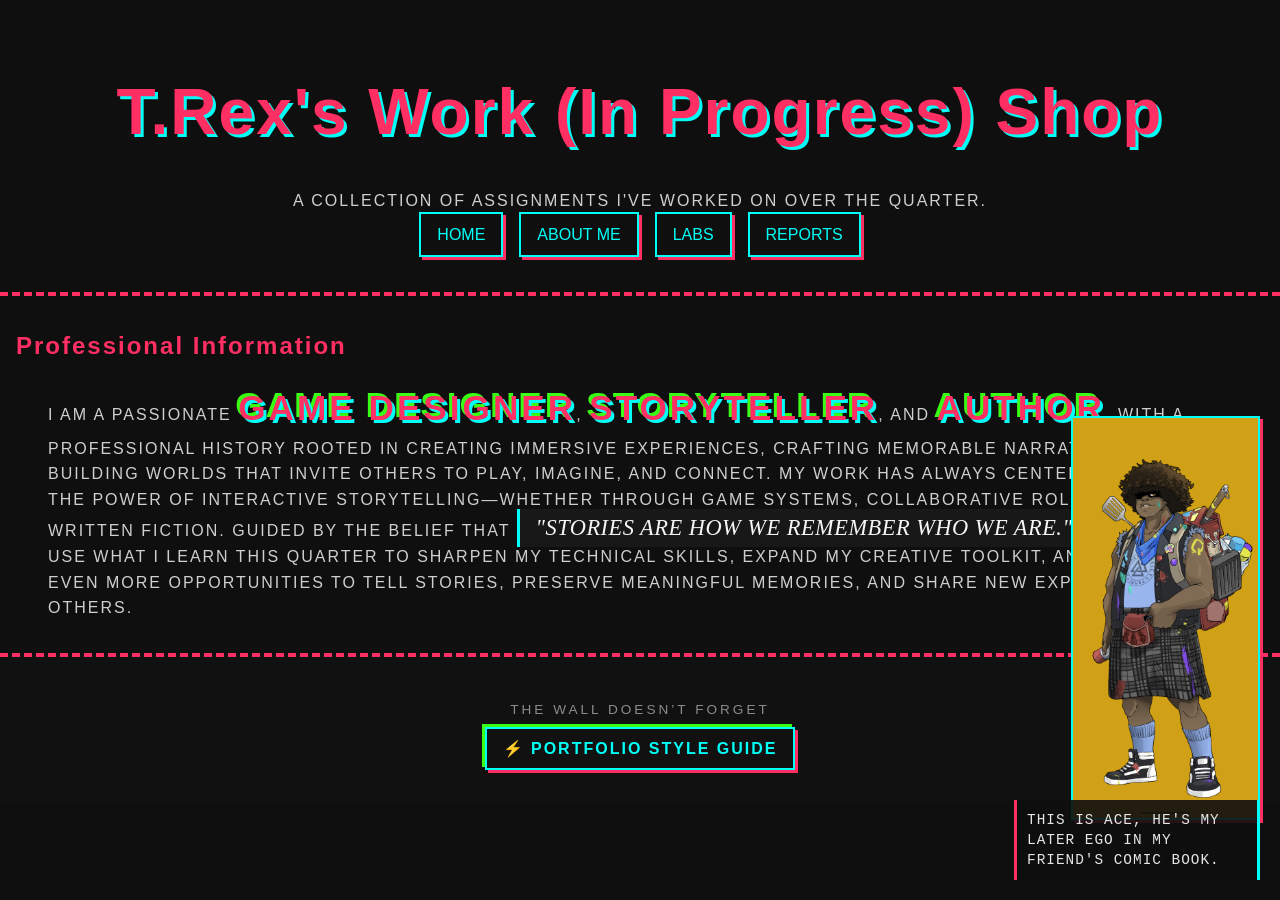
<file: index.html>
<!DOCTYPE html>
<html lang="en">
<head>
    <title>T.Rex Portfolio</title>
    <meta name="author" content="T.Rex">
    <meta charset="utf-8">
    <meta name="viewport" content="width=device-width, initial-scale=1.0">
    <link rel="icon" type="image/svg" sizes="16x16" href="_images/kody.svg">
    <link rel="stylesheet" href="_css/format.css">
    <link rel="stylesheet" href="_css/layout.css">
</head>

<body class="graffiti-wall">

    <header>
        <h1 class="graffiti-title">T.Rex's Work (In Progress) Shop</h1>

        <p class="graffiti-text">
            A collection of assignments I've worked on over the quarter.
        </p>

        <nav role="navigation" aria-label="main menu">
            <ul class="graffiti-list">
                <li><a href="index.html">Home</a></li>
                <li><a href="about-me.html">About ME</a></li>
                <li><a href="labs.html">Labs</a></li>
                <li><a href="reports.html">Reports</a></li>
            </ul>
        </nav>
    </header>

    <main>
        <section>
            <h2 class="graffiti-title">Professional Information</h2>

        <p class="graffiti-text">
    I am a passionate <span class="hobby">Game Designer</span>,
    <span class="hobby">Storyteller</span>, and
    <span class="hobby">Author</span>, with a professional history rooted in
    creating immersive experiences, crafting memorable narratives, and building
    worlds that invite others to play, imagine, and connect. My work has always
    centered around the power of interactive storytelling—whether through game
    systems, collaborative roleplay, or written fiction.

    Guided by the belief that
    <span class="motto">"Stories are how we remember who we are."</span>
    I hope to use what I learn this quarter to sharpen my technical skills,
    expand my creative toolkit, and create even more opportunities to tell stories,
    preserve meaningful memories, and share new experiences with others.
</p>
        </section>

        <img class="ace-img" src="_images/ace.png" alt="Ace">

        <p class="ace-text">
            This is Ace, he's my later ego in my friend's comic book.
    </main>

    <footer>
        <p class="footer-tag">THE WALL DOESN’T FORGET</p>

        <a href="Style Guide.pdf" class="style-guide-link">
            ⚡ Portfolio Style Guide
        </a>
    </footer>

</body>
</html>
</file>
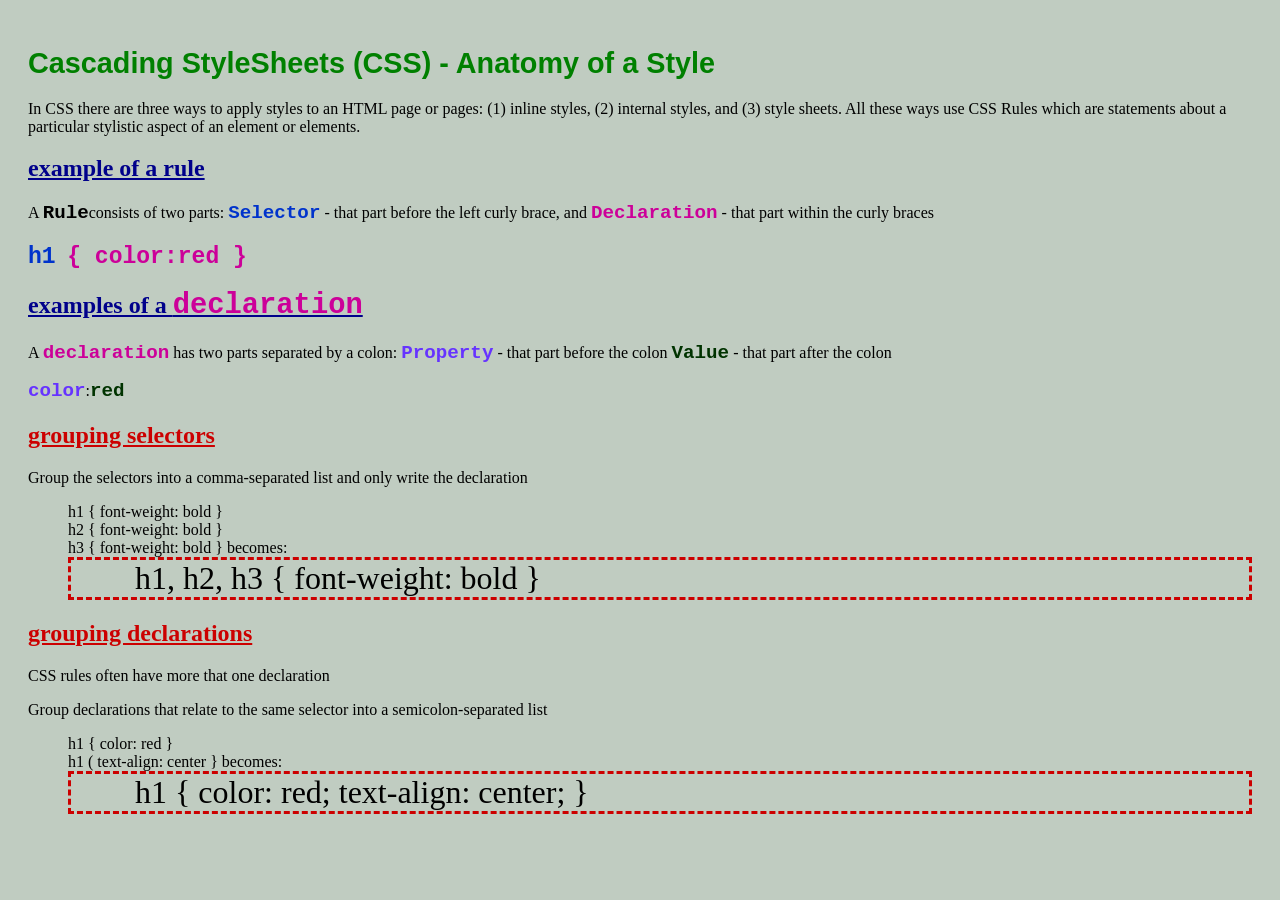
<file: labs-links/css_lab/index.html>
<!DOCTYPE html>
<html lang="en">
  <head>
    <title>CSS Styles</title>
        <!-- TODO: Update author content -->
    <meta name= "author" content="T.Rex"> 
    <meta charset="utf-8">
    <meta name="viewport" content="width=device-width, initial-scale=1.0">
    <link rel="icon" type="image/svg" sizes="16x16" href="_images/kody.svg">

    <style>
      /* Begin Embedded Styles */
p { font-family: Georgia, Times, serif; font-size: 12pt }
h1  { font-family: Arial, Helvetica, sans-serif; font-size: 1.8em; color: green}
 ul { list-style-type: none;}
      /* End Embedded Styles */
    </style>
    
    <!-- Add Stylesheet link in the <head> of the page -->
    <link rel="stylesheet" href="_css/format.css" type="text/css"/>
  </head> 
    <body>
      <h1>Cascading StyleSheets (CSS) - Anatomy of a Style</h1>
      <p>In CSS there are three ways to apply styles to an HTML page or pages: (1)&nbsp;inline styles, (2)&nbsp;internal styles, and (3)&nbsp;style sheets. All these ways use CSS Rules which are statements about a particular stylistic aspect of an element or elements.</p>
      <h2>Example of a Rule</h2>
      
      <p>A <span class="rule">Rule</span>consists of two parts: <span class="selector">Selector</span> - that part before 
      the left curly brace, and <span class="declaration">Declaration</span> - that part within the curly braces</p>
      <p class="rule"><span class="selector">h1</span> <span class="declaration">{ color:red }</span></p>

      <h2>Examples of a <span class="declaration">Declaration</span></h2>

      <p>A <span class="declaration">declaration</span> has two parts separated by a colon: <span class="property">Property</span> - that 
      part before the colon <span class="value">Value</span> - that part after the colon</p>
      <p><span class="property">color</span>:<span class="value">red</span></p> 
<!-- TODO: add the following inline style into the <h2> tab
           style="color: #CC0000;"
          -->
      <h2 style="color: #CC0000;" >Grouping Selectors</h2>
      <p>Group the selectors into a comma-separated list and only write the declaration</p>
      <ul>
        <li>h1 { font-weight: bold }</li>
        <li>h2 { font-weight: bold }</li> 
        <li>h3 { font-weight: bold }  becomes:</li> 
        <li class="highlight">h1, h2, h3 { font-weight: bold } </li>
      </ul>
<!-- TODO: add the following inline style into the <h2> tab
           style="color: #CC0000;"
          -->
      <h2 style="color: #CC0000;">Grouping Declarations</h2>
      <p>CSS rules often have more that one declaration</p>
      <p>Group declarations that relate to the same selector into a semicolon-separated list</p>
      <ul>
        <li>h1 { color: red } </li>
        <li>h1 ( text-align: center }  becomes:</li>
        <li class="highlight">h1 { color: red; text-align: center; }</li>
      </ul>     
  </body>
</html>
</file>
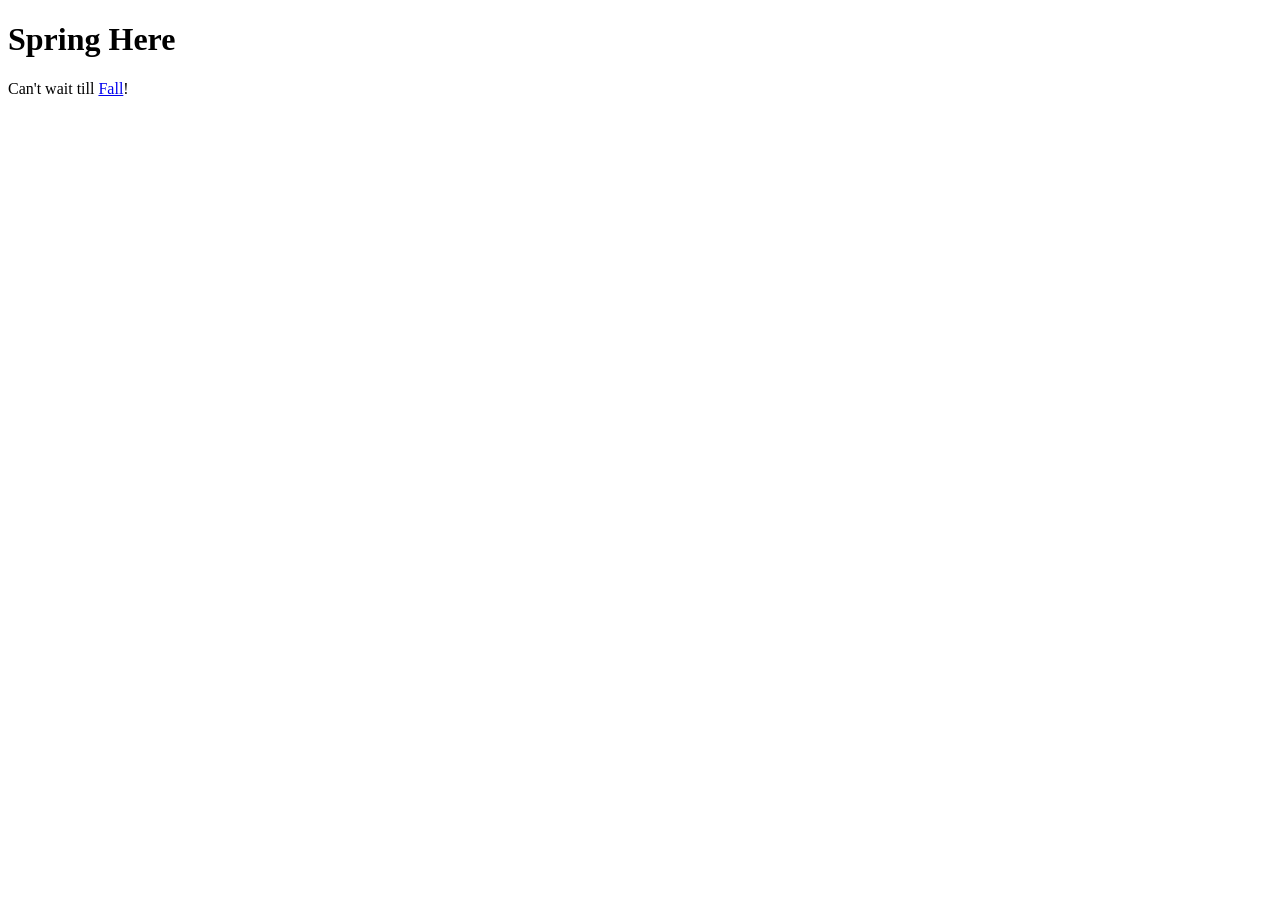
<file: labs-links/html_lab/index.html>
<!DOCTYPE html>
<html lang="en">
  <head>
    <title>Spring</title>
    <meta name= "author" content="T.Rex">
    <meta charset="utf-8">
    <meta name="viewport" content="width=device-width, initial-scale=1.0">
  </head>
  <body>
    <h1>Spring Here</h1>
    <p>Can't wait till <a href="fall.html">Fall</a>!</p>
  </body>
</html>
</file>
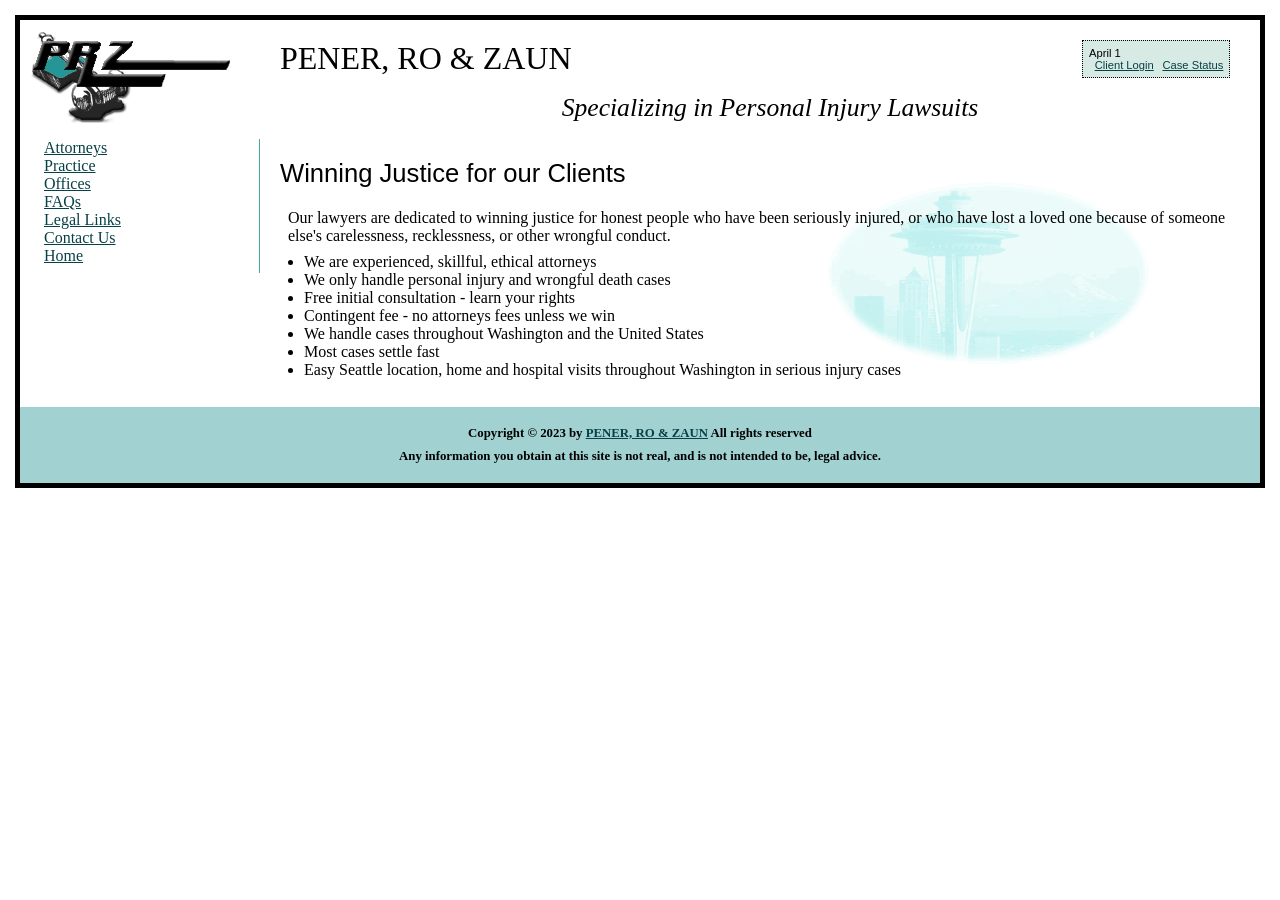
<file: labs-links/layout_lab/index.html>
<!DOCTYPE html>
<html lang=en>
<head>
	<meta charset="utf-8">
	<meta name="author" content="change to your name"> <!-- TODO: Update the content attribute with your name -->
	<meta name="viewport" content="width=device-width, initial-scale=1.0">
	<link rel="icon" type="image/svg" sizes="16x16" href="images/kody.svg">
	<title>PRZ Law Office: Home</title>
	<link rel="stylesheet" href="styles/normalize.css" >
	<link rel="stylesheet" href="styles/format.css" >
	<link rel="stylesheet" href="styles/layout.css" type="text/css" />
</head>
<body>
<!-- Site heading information to identify the company and its purpose : showing on every page in the site -->
<header>
  <h1>PENER, RO &amp; ZAUN</h1>
  <h2>Specializing in Personal Injury Lawsuits</h2>
</header>
<!-- Main site navigation: showing on every page in the site -->
<nav>
    <ul>
      <li><a href="attorneys.html">Attorneys</a></li>
      <li><a href="practice.html">Practice</a></li>
      <li><a href="offices.html">Offices</a></li>
      <li><a href="faqs.html">FAQs</a></li>
      <li><a href="legallinks.html">Legal&nbsp;Links</a></li>
      <li><a href="contactus.html">Contact&nbsp;Us</a></li>
      <li><a href="index.html">Home</a></li>
    </ul>
</nav>
<!-- Client navigation: include in every site page -->
<nav id="client">
	<time datetime="2026-04-01">April 1</time>
	<ul>
		<li><a href="#">Client Login</a></li>
		<li><a href="#">Case Status</a></li>
	</ul>
</nav> 
<!-- Main Content for each particular page -->
<main>
    	<h1>Winning Justice for our Clients</h1>
	<p>Our lawyers are dedicated to winning justice for honest people who have been seriously injured, or who have lost a loved one because of someone else's carelessness, recklessness, or other wrongful conduct.</p>
	<ul>
		<li>We are experienced, skillful, ethical attorneys</li>
		<li>We only handle personal injury and wrongful death cases</li>
		<li>Free initial consultation - learn your rights</li>
		<li>Contingent fee - no attorneys fees unless we win</li>
		<li>We handle cases throughout Washington and the United States</li>
		<li>Most cases settle fast</li>
		<li>Easy Seattle location, home and hospital visits throughout Washington in serious injury cases</li>
	</ul>
</main>
<!-- Overall site details: showing on every page in the site -->
<footer>
  <p>Copyright &copy; 2023 by <a href="mailto:info@prz.law">PENER, RO &amp; ZAUN</a> All rights reserved</p>
  <p>Any information you obtain at this site is not real, and is not intended to be, legal advice.</p>
</footer>
</body>
</html>
</file>
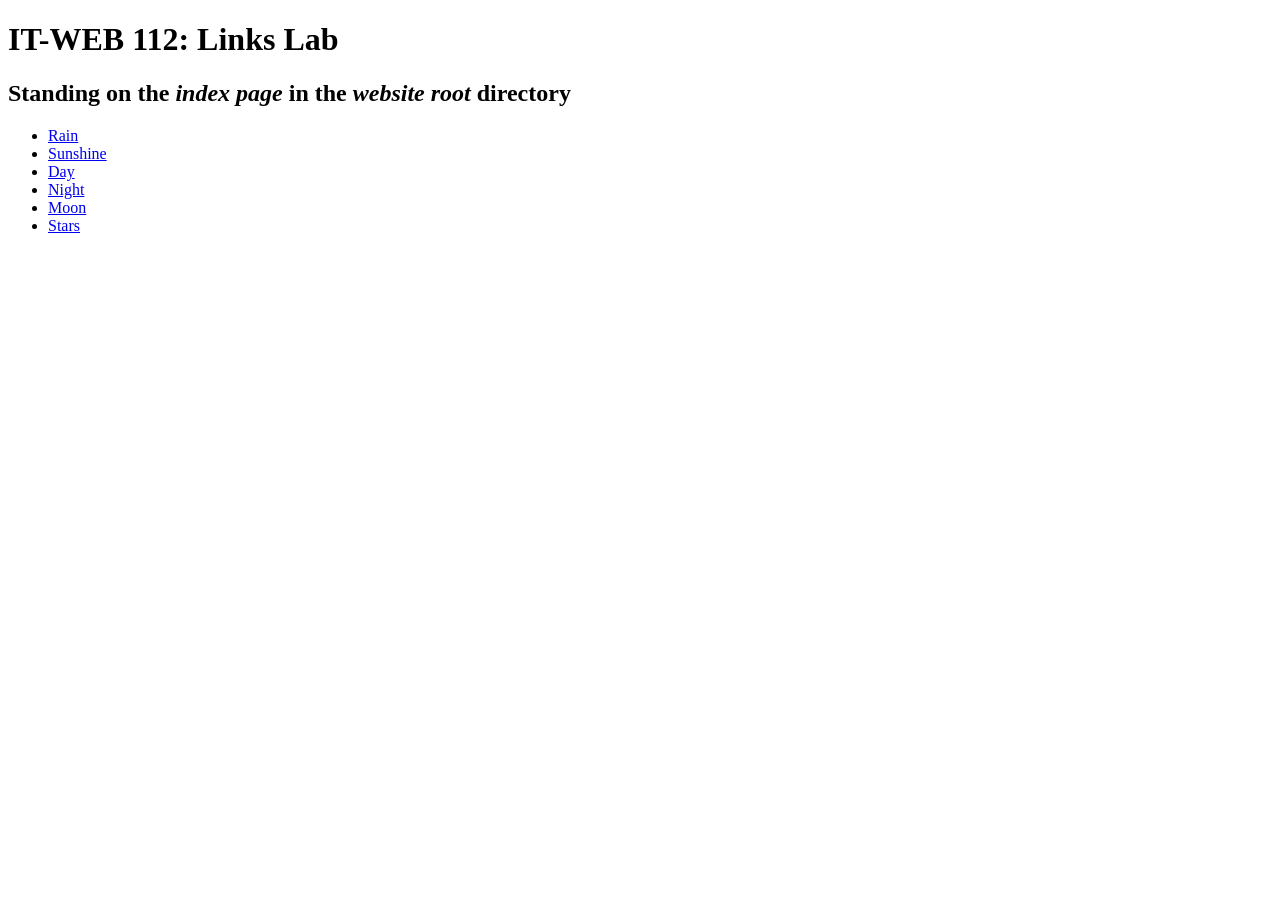
<file: labs-links/link_lab/index.html>
<!DOCTYPE html>
<html lang="en">
  <head>
    <title>Links Lab</title> <!-- NOTE: This is an HTML comment -->
    <!-- a comment starting with ""TODO" means the code here needs to be changed -->
    <meta name="author" content="T.Rex"> <!-- TODO: Update the content attribute with your name -->
    <meta charset="utf-8">
    <meta name="viewport" content="width=device-width, initial-scale=1.0">
  </head>
  <body>
   <h1>IT-WEB 112: Links Lab</h1>     <!-- TODO: Update both headings (<h1> and <h2>) to fit each page  -->
   <h2>Standing on the <em>index page</em> in the <em>website root</em> directory</h2>
   <ul>
    <li><a href="rain.html">Rain</a></li>     <!-- TODO: replace the # with the proper link for rain.html
    NOTE:  <a href="#"> means "stay on this page" -->
    <li><a href="sunshine.html">Sunshine</a></li> <!-- TODO: replace the # with the proper relative link -->
    <li><a href="red/day.html">Day</a></li>      <!-- TODO: replace the # with the proper relative link -->
    <li><a href="red/night.html">Night</a></li>    <!-- TODO: replace the # with the proper relative link -->
    <li><a href="blue/moon.html">Moon</a></li>     <!-- TODO: replace the # with the proper relative link -->
    <li><a href="blue/stars.html">Stars</a></li>    <!-- TODO: replace the # with the proper relative link -->
   </ul>
  </body>
</html>
</file>
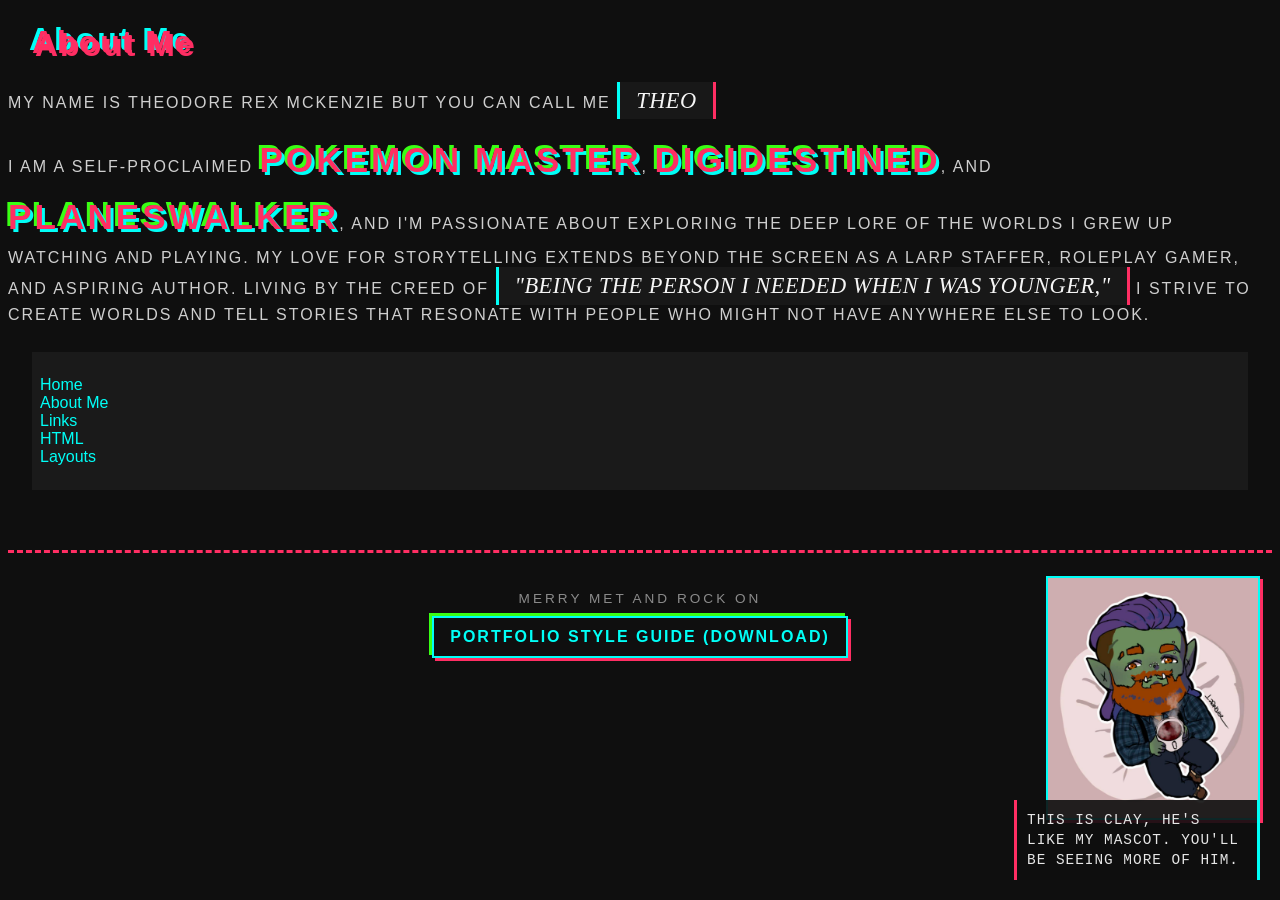
<file: about-me.html>
<!DOCTYPE html>
<html lang="en">
  <head>
    <title>Portfolio Stuff</title>
    <meta name="author" content="T.Rex">
    <meta charset="utf-8">
    <meta name="viewport" content="width=device-width, initial-scale=1.0">
    <link rel="icon" type="image/svg" sizes="16x16" href="_images/kody.svg">
    <link rel="stylesheet" href="_css/format.css">

    <style>
  p {
    color: #ff2e63;
    text-transform: uppercase;
    letter-spacing: 2px;
  }

  .hobby {
  font-size: 2.2rem;
  font-weight: 900;
  text-transform: uppercase;
  color: #ff2e63;
  letter-spacing: 3px;
  display: inline-block;
  text-shadow:
    3px 3px 0 #00fff7,
    -3px -3px 0 #39ff14;
}
.motto {
  font-family: "Georgia", serif;
  font-size: 1.4rem;
  font-style: italic;
  color: #f5f5f5;
  text-align: center;

  max-width: 600px;
  margin: 1.5rem auto;
  padding: 0.4rem 1rem;

  background-color: rgba(255, 255, 255, 0.04);

  border-left: 3px solid #00fff7;
  border-right: 3px solid #ff2e63;

  letter-spacing: 0.5px;
  line-height: 1.4;
}

</style>
  </head>

 </head>
  <body class="graffiti-wall">

<h1 class="graffiti-title graffiti-section"
  style="text-shadow: 3px 3px 0 #ff2e63, -3px -3px 0 #00fff7;">
  About Me
    </h1>

<p class="graffiti-text">My name is Theodore Rex McKenzie but you can call me <span class="motto">Theo</span></p>

<p class="graffiti-text"
   style="line-height: 1.6;">I am a self-proclaimed <span class="hobby">Pokemon Master</span>, <span class="hobby">Digidestined</span>, and <span class="hobby">Planeswalker</span>, and I'm passionate about exploring the deep lore of the worlds I grew up watching and playing. My love for storytelling extends beyond the screen as a LARP staffer, roleplay gamer, and aspiring author. Living by the creed of <span class="motto">"Being the person I needed when I was younger,"</span> I strive to create worlds and tell stories that resonate with people who might not have anywhere else to look. 
    </p>

    <nav class="graffiti-nav graffiti-section" role="navigation" aria-label="main menu">
        <ul class="graffiti-list">
            <li><a class="graffiti-link" href="index.html">Home</a></li>
            <li><a class="graffiti-link" href="about-me.html">About Me</a></li>
            <li><a class="graffiti-link" href="labs/link_lab/index">Links</a></li>
            <li><a class="graffiti-link" href="labs/html_lab/index">HTML</a></li>
            <li><a class="graffiti-link" href="labs/layout_lab/index">Layouts</a></li>
        </ul>
    </nav>
<img class="clay-mascot-img" src="_images/clay.png" alt="Clay mascot">

<p class="clay-mascot-text">
  This is Clay, he's like my mascot. You'll be seeing more of him.
</p>
  </body>
  <footer class="graffiti-footer">
  <p class="footer-tag">MERRY MET AND ROCK ON</p>

  <a class="style-guide-link" href="Portfolio_Style_Guide.docx" download>
    Portfolio Style Guide (Download)
  </a>
</footer>
  </html>
</file>
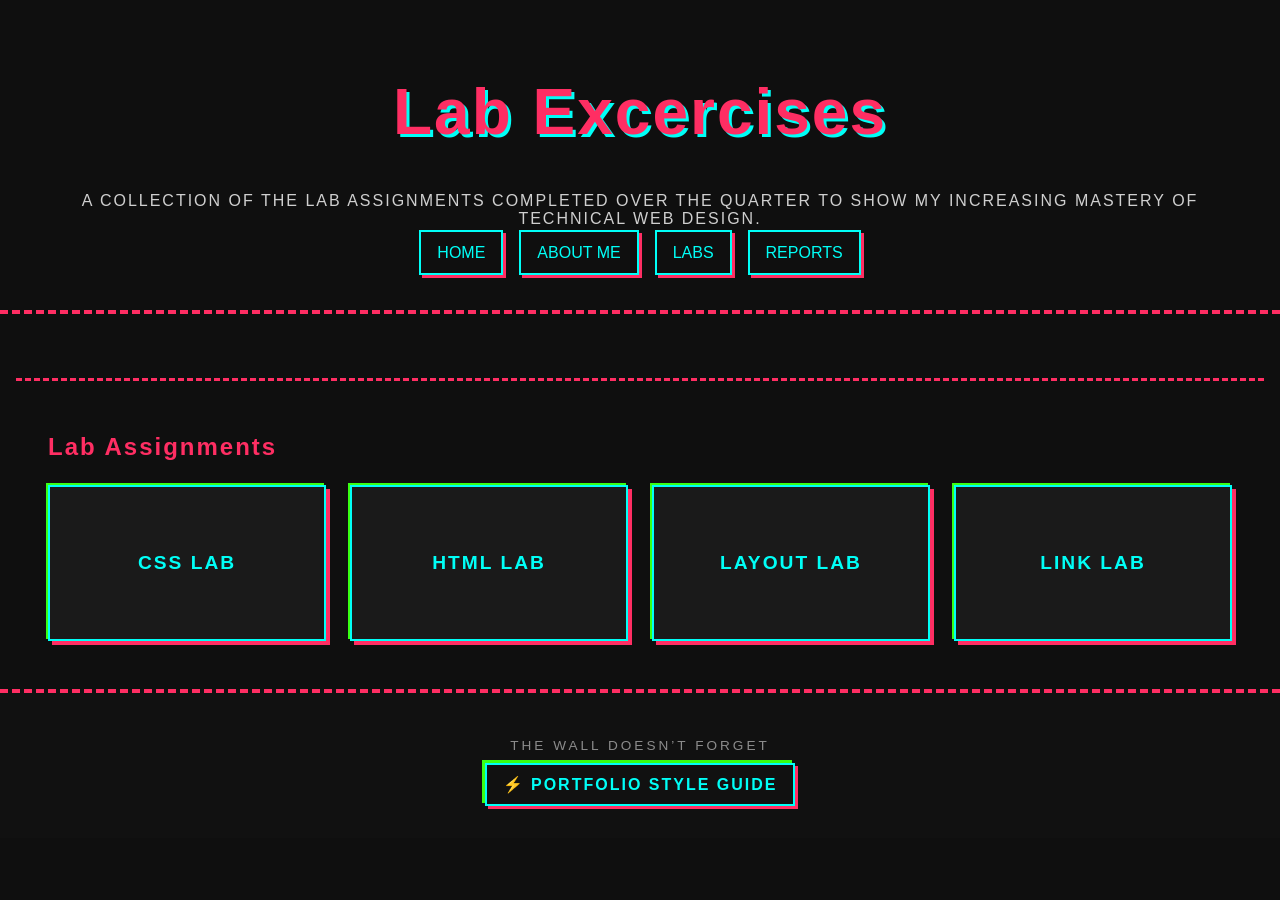
<file: labs.html>
<!DOCTYPE html>
<html lang="en">
  <head>
    <title>Portfolio Stuff</title>
    <meta name="author" content="T.Rex">
    <meta charset="utf-8">
    <meta name="viewport" content="width=device-width, initial-scale=1.0">
    <link rel="icon" type="image/svg" sizes="16x16" href="_images/kody.svg">
    <link rel="stylesheet" href="_css/format.css">
 <link rel="stylesheet" href="_css/layout.css">
  </head>

 </head>

<body class="graffiti-wall">

    <header>
        <h1 class="graffiti-title">Lab Excercises</h1>

        <p class="graffiti-text">
           A collection of the lab assignments completed over the quarter to show my increasing mastery of technical web design.  
        </p>

        <nav role="navigation" aria-label="main menu">
            <ul class="graffiti-list">
                <li><a href="index.html">Home</a></li>
                <li><a href="about-me.html">About ME</a></li>
                <li><a href="labs.html">Labs</a></li>
                <li><a href="reports.html">Reports</a></li>
            </ul>
        </nav>
    </header>

    <main>
    <section class="lab-wall">
    <h2 class="graffiti-title">Lab Assignments</h2>

    <div class="lab-grid">
        <a href="labs-links/css_lab/index.html" class="CSS">CSS Lab</a>
        <a href="labs-links/html_lab/index.html" class="HTML">HTML Lab</a>
        <a href="labs-links/layout_lab/index.html" class="Layout">Layout Lab</a>
        <a href="labs-links/link_lab/index.html" class="Link">Link Lab</a>
    </div>
</section>
    </main>

    <footer>
        <p class="footer-tag">THE WALL DOESN’T FORGET</p>

        <a href="Style Guide.pdf" class="style-guide-link">
            ⚡ Portfolio Style Guide
        </a>
    </footer>

</body>
</html>
</file>
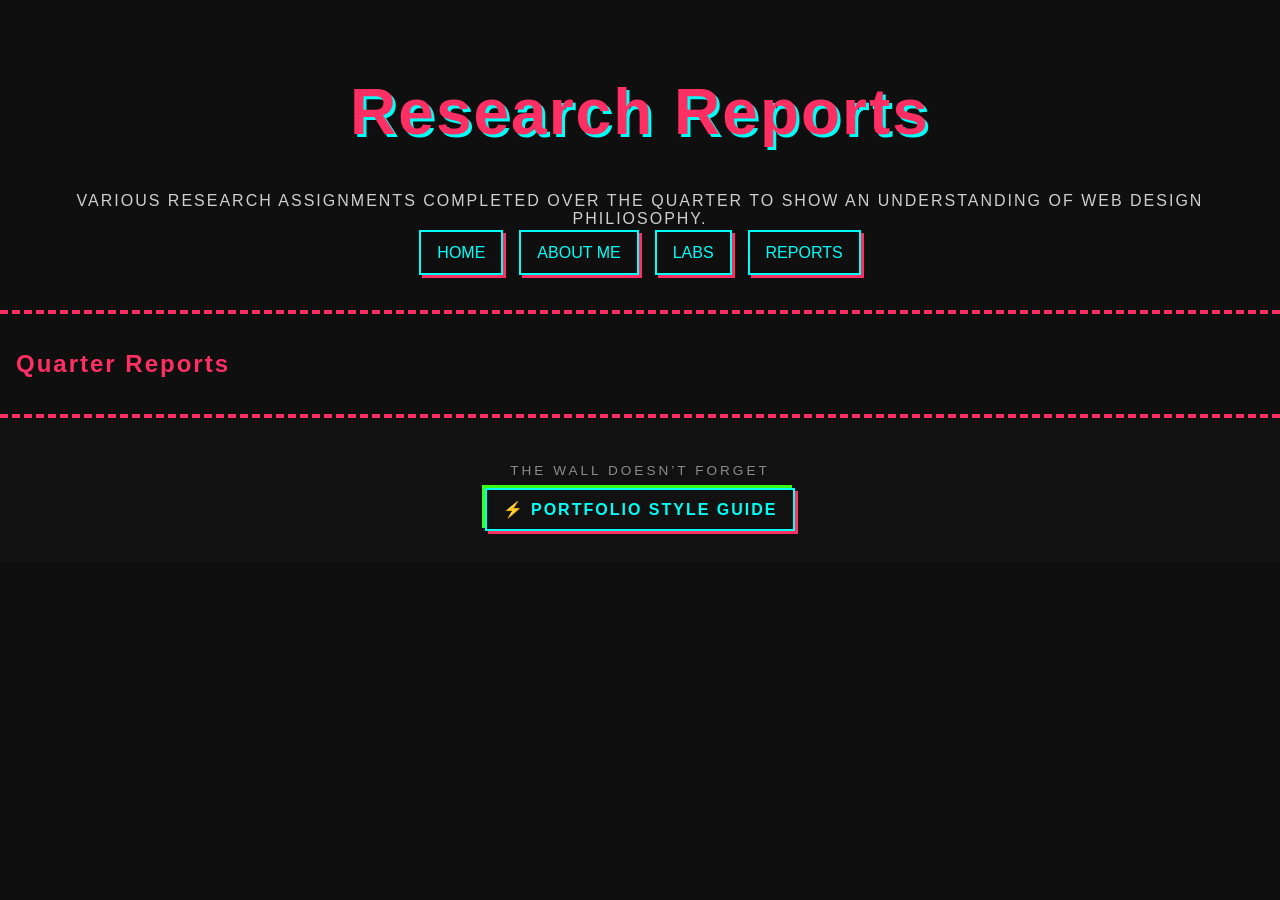
<file: reports.html>
<!DOCTYPE html>
<html lang="en">
  <head>
    <title>Portfolio Stuff</title>
    <meta name="author" content="T.Rex">
    <meta charset="utf-8">
    <meta name="viewport" content="width=device-width, initial-scale=1.0">
    <link rel="icon" type="image/svg" sizes="16x16" href="_images/kody.svg">
    <link rel="stylesheet" href="_css/format.css">
 <link rel="stylesheet" href="_css/layout.css">
  </head>

 </head>

<body class="graffiti-wall">

    <header>
        <h1 class="graffiti-title">Research Reports</h1>

        <p class="graffiti-text">
           Various research assignments completed over the quarter to show an understanding of web design philiosophy.  
        </p>

        <nav role="navigation" aria-label="main menu">
            <ul class="graffiti-list">
                <li><a href="index.html">Home</a></li>
                <li><a href="about-me.html">About ME</a></li>
                <li><a href="labs.html">Labs</a></li>
                <li><a href="reports.html">Reports</a></li>
            </ul>
        </nav>
    </header>

    <main>
        <section>
            <h2 class="graffiti-title">Quarter Reports</h2>

            <p class="graffiti-text">
              
            </p>
        </section>

    </main>

    <footer>
        <p class="footer-tag">THE WALL DOESN’T FORGET</p>

        <a href="Style Guide.pdf" class="style-guide-link">
            ⚡ Portfolio Style Guide
        </a>
    </footer>

</body>
</html>
</file>
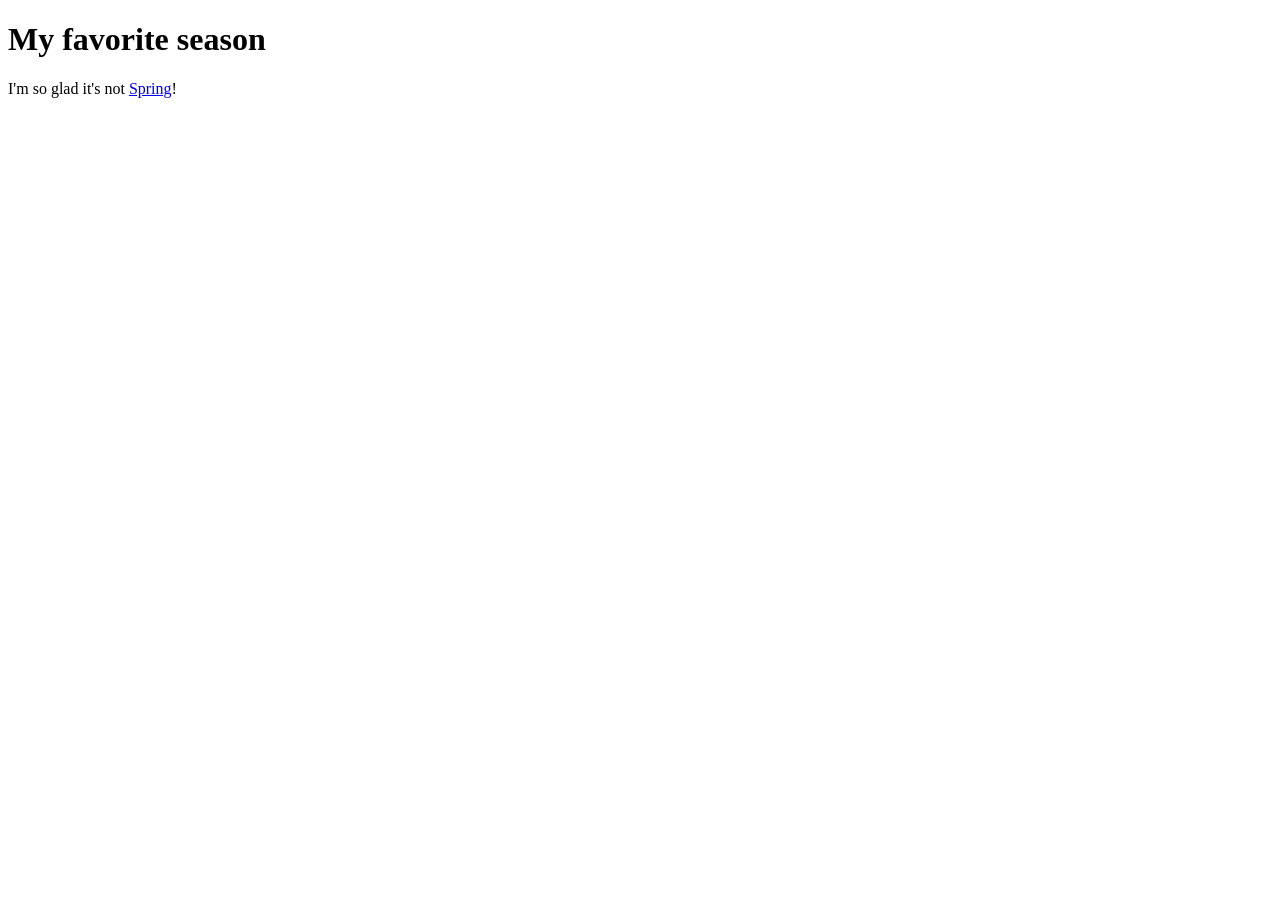
<file: labs-links/html_lab/fall.html>
<!DOCTYPE html>
<html lang="en">
  <head>
    <title>Fall</title>
    <meta name= "author" content="T.Rex">
    <meta charset="utf-8">
    <meta name="viewport" content="width=device-width, initial-scale=1.0">
  </head>
  <body>
    <h1>My favorite season</h1>
    <p>I'm so glad it's not <a href="index.html">Spring</a>!</p>
  </body>
</html>
</file>
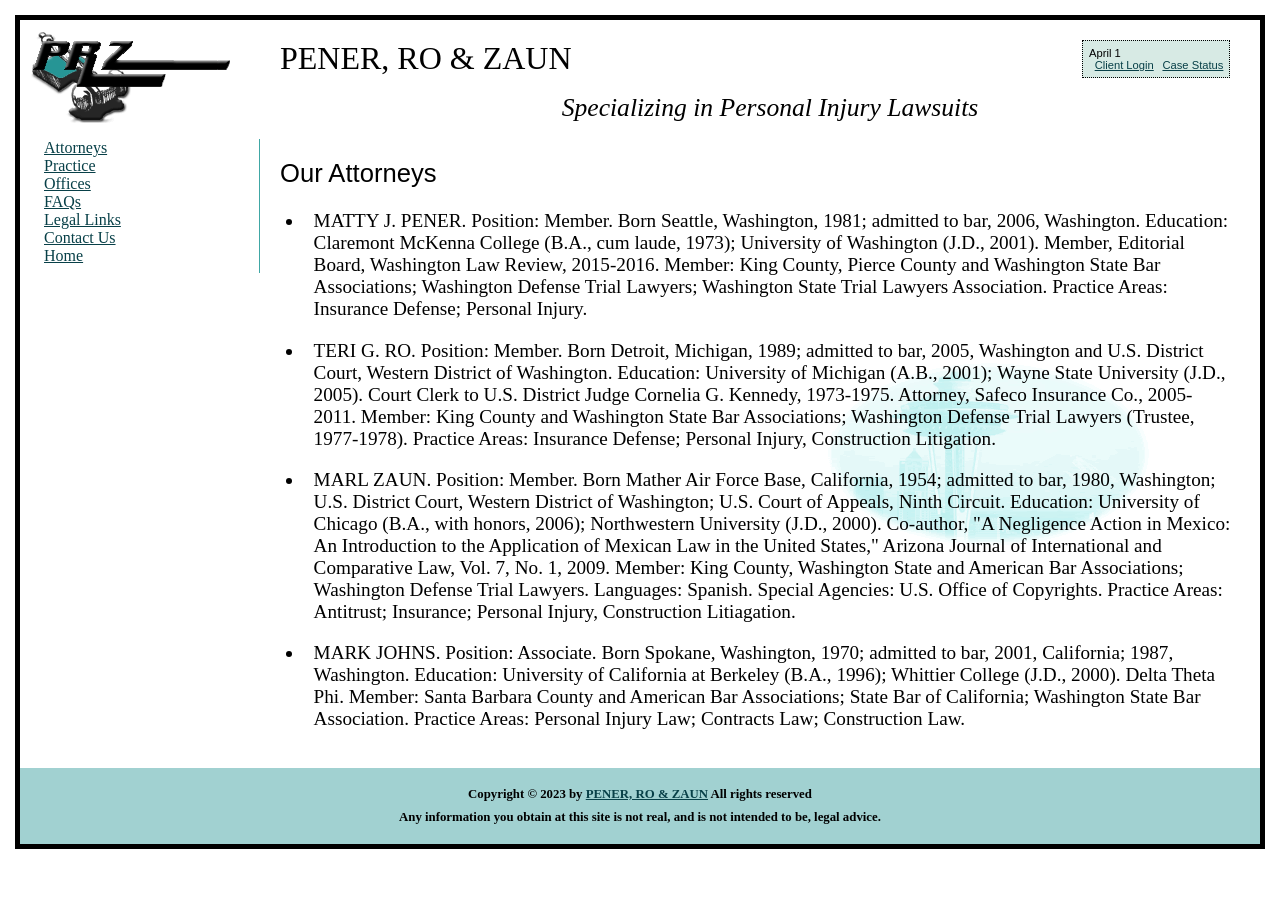
<file: labs-links/layout_lab/attorneys.html>
<!DOCTYPE html>
<html lang=en>
<head>
	<meta charset="utf-8">
	<meta name="author" content="change to your name"> <!-- TODO: Update the content attribute with your name -->
	<meta name="viewport" content="width=device-width, initial-scale=1.0">
	<link rel="icon" type="image -am/svg" sizes="16x16" href="images/kody.svg">
	<title>PRZ Law Office: Attorneys</title>
	<link rel="stylesheet" href="styles/normalize.css" >
	<link rel="stylesheet" href="styles/format.css" >
	<link rel="stylesheet" href="styles/layout.css" type="text/css" />
</head>
<body>
<!-- Site heading information to identify the company and its purpose : showing on every page in the site -->
<header>
  <h1>PENER, RO &amp; ZAUN</h1>
  <h2>Specializing in Personal Injury Lawsuits</h2>
</header>
<!-- Main site navigation: showing on every page in the site -->
<nav>
    <ul>
      <li><a href="attorneys.html">Attorneys</a></li>
      <li><a href="practice.html">Practice</a></li>
      <li><a href="offices.html">Offices</a></li>
      <li><a href="faqs.html">FAQs</a></li>
      <li><a href="legallinks.html">Legal&nbsp;Links</a></li>
      <li><a href="contactus.html">Contact&nbsp;Us</a></li>
      <li><a href="index.html">Home</a></li>
    </ul>
</nav>
<!-- Client navigation: include in every site page -->
<nav id="client">
	<time datetime="2026-04-01">April 1</time>
	<ul>
		<li><a href="#">Client Login</a></li>
		<li><a href="#">Case Status</a></li>
	</ul>
</nav> 

<!-- Main Content for each particular page -->
<main>
    	<h1>Our Attorneys</h1>
	<!-- List updated May 2018 -->
	<ul class="bigger">
		<li>MATTY J. PENER. Position: Member. Born Seattle, Washington, 1981; admitted 
		  to bar, 2006, Washington. Education: Claremont McKenna College (B.A., cum laude, 
		  1973); University of Washington (J.D., 2001). Member, Editorial Board, Washington 
		  Law Review, 2015-2016. Member: King County, Pierce County and Washington State 
		  Bar Associations; Washington Defense Trial Lawyers; Washington State Trial Lawyers 
		  Association. Practice Areas: Insurance Defense; Personal Injury.
		</li>
		<li>TERI G. RO. Position: Member. Born Detroit, Michigan, 1989; 
		  admitted to bar, 2005, Washington and U.S. District Court, Western District 
		  of Washington. Education: University of Michigan (A.B., 2001); Wayne State University 
		  (J.D., 2005). Court Clerk to U.S. District Judge Cornelia G. Kennedy, 1973-1975. 
		  Attorney, Safeco Insurance Co., 2005-2011. Member: King County and Washington 
		  State Bar Associations; Washington Defense Trial Lawyers (Trustee, 1977-1978). 
		  Practice Areas: Insurance Defense; Personal Injury, Construction Litigation. 
		</li>
		<li>MARL ZAUN. Position: Member. Born Mather Air Force Base, California, 
		  1954; admitted to bar, 1980, Washington; U.S. District Court, Western District 
		  of Washington; U.S. Court of Appeals, Ninth Circuit. Education: University of 
		  Chicago (B.A., with honors, 2006); Northwestern University (J.D., 2000). Co-author, 
		  "A Negligence Action in Mexico: An Introduction to the Application of Mexican 
		  Law in the United States," Arizona Journal of International and Comparative 
		  Law, Vol. 7, No. 1, 2009. Member: King County, Washington State and American 
		  Bar Associations; Washington Defense Trial Lawyers. Languages: Spanish. Special 
		  Agencies: U.S. Office of Copyrights. Practice Areas: Antitrust; Insurance; Personal 
		  Injury, Construction Litiagation.
		</li>
		<li>MARK JOHNS. Position: Associate. Born Spokane, Washington, 1970; admitted 
		  to bar, 2001, California; 1987, Washington. Education: University of California 
		  at Berkeley (B.A., 1996); Whittier College (J.D., 2000). Delta Theta Phi. Member: 
		  Santa Barbara County and American Bar Associations; State Bar of California; 
		  Washington State Bar Association. Practice Areas: Personal Injury Law; Contracts 
		  Law; Construction Law.
		</li>
	</ul>
	
</main>
<!-- Overall site details: showing on every page in the site -->
<footer>
  <p>Copyright &copy; 2023 by <a href="mailto:info@prz.law">PENER, RO &amp; ZAUN</a> All rights reserved</p>
  <p>Any information you obtain at this site is not real, and is not intended to be, legal advice.</p>
</footer>
</body>
</html>
</file>
<file: _css/format.css>
.graffiti-wall {
  background-color: #0f0f0f;
  color: #31343a;
  font-family: Arial, sans-serif;
}


.graffiti-title {
  color: #ff2e63;
  letter-spacing: 2px;
}


.graffiti-nav {
  background-color: #1a1a1a;
  padding: 0.5rem;
}

.graffiti-link {
  color: #00fff7;
  text-decoration: none;
  margin-right: 1rem;
}


.graffiti-link:hover {
  color: #ff2e63;
}


.graffiti-text {
  color: #cfcfcf;
}


.graffiti-accent {
  color: #39ff14;
}

.graffiti-section {
  margin: 1.5rem;
}


.graffiti-divider {
  border-bottom: 2px solid #ff2e63;
  margin: 1rem 0;
}

.graffiti-list {
  list-style: none;
  padding: 0;
}

.clay-mascot-img {
  position: fixed;
  bottom: 80px;
  right: 20px;

  width: 210px;
  height: auto;

  border: 2px solid #00fff7;
  box-shadow: 3px 3px 0 #ff2e63;
  background-color: #111;

  z-index: 999;
}

.clay-mascot-text {
  position: fixed;
  bottom: 20px;
  right: 20px;

  max-width: 220px;
  margin: 0;
  padding: 10px;

  background-color: rgba(15, 15, 15, 0.9);
  color: #e6e6e6;

  font-family: "Courier New", monospace;
  font-size: 0.9rem;

  border-left: 3px solid #ff2e63;
  border-right: 3px solid #00fff7;

  letter-spacing: 1px;
  line-height: 1.4;

  z-index: 999;
}
.ace-img {
  position: fixed;
  bottom: 80px;
  right: 20px;

  width: auto;
  height: 400px;

  border: 2px solid #00fff7;
  box-shadow: 3px 3px 0 #ff2e63;
  background-color: #111;

  z-index: 999;
}

.ace-text {
  position: fixed;
  bottom: 20px;
  right: 20px;

  max-width: 220px;
  margin: 0;
  padding: 10px;

  background-color: rgba(15, 15, 15, 0.9);
  color: #e6e6e6;

  font-family: "Courier New", monospace;
  font-size: 0.9rem;

  border-left: 3px solid #ff2e63;
  border-right: 3px solid #00fff7;

  letter-spacing: 1px;
  line-height: 1.4;

  z-index: 999;
}

.graffiti-footer {
  margin-top: 60px;
  padding: 25px;
  text-align: center;

  background-color: #0f0f0f;
  border-top: 3px dashed #ff2e63;
}

.footer-tag {
  color: #aaa;
  font-size: 0.85rem;
  letter-spacing: 3px;
  text-transform: uppercase;
  margin-bottom: 10px;
  opacity: 0.8;
}

.style-guide-link {
  display: inline-block;
  padding: 10px 16px;

  color: #00fff7;
  text-decoration: none;
  font-weight: bold;
  text-transform: uppercase;
  letter-spacing: 2px;

  border: 2px solid #00fff7;
  background-color: transparent;

  box-shadow:
    3px 3px 0 #ff2e63,
    -3px -3px 0 #39ff14;
}

.style-guide-link:hover {
  background-color: #ff2e63;
  color: #0f0f0f;

  box-shadow:
    4px 4px 0 #00fff7,
    -4px -4px 0 #39ff14;

  transition: 0.2s ease;
}

  p {
    color: #ff2e63;
    text-transform: uppercase;
    letter-spacing: 2px;
  }

  .hobby {
  font-size: 2.2rem;
  font-weight: 900;
  text-transform: uppercase;
  color: #ff2e63;
  letter-spacing: 3px;
  display: inline-block;
  text-shadow:
    3px 3px 0 #00fff7,
    -3px -3px 0 #39ff14;
}
.motto {
  font-family: "Georgia", serif;
  font-size: 1.4rem;
  font-style: italic;
  color: #f5f5f5;
  text-align: center;

  max-width: 600px;
  margin: 1.5rem auto;
  padding: 0.4rem 1rem;

  background-color: rgba(255, 255, 255, 0.04);

  border-left: 3px solid #00fff7;
  border-right: 3px solid #ff2e63;

  letter-spacing: 0.5px;
  line-height: 1.4;
}
main .lab-wall {
    margin-top: 3rem;
    padding: 2rem;
    border-top: 3px dashed #ff2e63;
}

/* Grid layout */
main .lab-grid {
    display: grid;
    grid-template-columns: repeat(auto-fit, minmax(220px, 1fr));
    gap: 1.5rem;
    margin-top: 1.5rem;
}
main .lab-grid a {
    display: flex;
    align-items: center;
    justify-content: center;

    min-height: 120px;
    padding: 1rem;

    text-decoration: none;
    color: #00fff7;
    font-size: 1.2rem;
    font-weight: bold;
    text-transform: uppercase;
    letter-spacing: 2px;

    background-color: #1a1a1a;
    border: 2px solid #00fff7;

    box-shadow:
        4px 4px 0 #ff2e63,
        -2px -2px 0 #39ff14;

    transition: all 0.2s ease;
}
main .lab-grid a:hover {
    background-color: #ff2e63;
    color: #111;
    transform: rotate(-2deg) scale(1.03);
}
</file>
<file: _css/layout.css>
body {
    min-height: 100vh;
    margin: 0;
    background-color: #0f0f0f;
    color: #e6e6e6;
    font-family: "Courier New", monospace;
}

header {
    text-align: center;
    padding: 2rem;
    border-bottom: 4px dashed #ff2e63;
}

main {
    padding: 2rem;
    position: relative;
    width: 100%;
    padding: 1rem;
    box-sizing: border-box;
}

footer {
    text-align: center;
    padding: 2rem;
    border-top: 4px dashed #ff2e63;
    background-color: #111;
}

/* descendant selectors */
header h1 {
    font-size: clamp(2rem, 5vw, 4rem);
    text-shadow: 3px 3px 0 #00fff7;
}

nav ul {
    list-style: none;
    padding: 0;
    display: flex;
    justify-content: center;
    flex-wrap: wrap;
    gap: 1rem;
}

nav a {
    text-decoration: none;
    color: #00fff7;
    border: 2px solid #00fff7;
    padding: 0.75rem 1rem;
    box-shadow: 3px 3px 0 #ff2e63;
    text-transform: uppercase;
}

nav a:hover {
    background-color: #ff2e63;
    color: black;
}

main section p {
    width: 100%;
    line-height: 1.6;
    padding: 0 2rem;
    box-sizing: border-box;
}

.card {
  background-color: #1a1a1a;
  border-left: 4px solid #ff2e63;
  border-right: 4px solid #00fff7;
  padding: 1rem;
  box-shadow: 4px 4px 0 #39ff14;
}

@media screen and (max-width: 600px) {
  nav {
    flex-direction: column;
    align-items: stretch;
  }
}
</file>
<file: labs-links/css_lab/_css/format.css>
/* Stylesheet for basic formatting */
body {
    background: #C0CCC1;
    padding: 20px;
    } 
h2 {
 font-size: x-large;
 font-weight: bold;
 text-transform: lowercase;
 text-decoration: underline; 
 color: darkblue;
 }

.highlight{
  font-size: xx-large;
  padding-left: 2em;
  border: dashed #CC0000 3px; 
}

.declaration, .property, .value, .rule, .selector {
    font-family:"Courier New", Courier, monospace;
    font-size: 1.2em;
    font-weight:bold; 
}

.property {
    color: #6633FF
}

.value {
    color: #003300
}

.selector {
    color: #0033CC 
}

.declaration {
    color: #CC0099 
}
</file>
<file: labs-links/layout_lab/styles/format.css>
/************************************ 
         PRZ Formatting CSS
    (see PRZ_Style_Guide document)
*************************************/


/* Formatting of Client Login Nav box */




/* END Formatting of Client Login Nav box 
/*

/* Overall Page Formatting */
body {
	color: #000000;
	background-color: #FFFFFF;
	font: 12pt Georgia, "Times New Roman", Times, serif;
    margin:15px;
    border:solid black thick;
}
p{
    padding:.5em;
}
h1, h2, h3{
    padding-bottom:.5em;
}
ul, ol{
    padding-left:1.5em;
    padding-bottom: .5em;
}
a {
    color:#084048;
}
a:visited {
    color:#10A7A5;
}
a:hover {
    color:#CC6600;
}
dt {
    font-size:1.1em;
    font-weight: bold;
    color:orangered;
    margin:5px;
}
dd {
    margin-left:50px;
    padding-bottom: 1em;
}

/* Header Formatting */

header{
    margin:10px 0 0 10px;
    padding:10px 0 0 250px;
    height: 99px;
    background-image: url(../images/przlogo.gif);
    background-repeat: no-repeat;
    background-position: top left;
}

header h1, header h2{
    font-family: Garamond, serif; 

}
header h1{
    font-size:2em;
}

header h2{
    font-size: 1.6em;
    text-align: center;
    font-style:italic;
}

/* Navigation Formatting */
nav#client {
    font-family: Arial, Helvetica, sans-serif;
    font-size: 0.7em;
    line-height: 1.1em;
    padding: 0.5em;
    border: thin dotted black;
    background-color: #D7EAE4;
}

nav#client li {
    display: inline;
    padding: 0 0 0 0.5em;
}

nav#client ul,
nav#client time {
    margin: 0;
    padding: 0;
    border: none;
}

nav > ul {
    border-right: thin solid #40A7A5;
}
/* Main Section Formatting */
main{
    padding:20px;
    background-image:url(../images/prz_watermark.gif);
    background-repeat: no-repeat;
    background-position: center right;
}

main h1, main h2, main h3{
    font-family: Gil Sans, Arial, Helvetica, sans-serif;
    font-size:1.6em;
}
main h2{
    font-size: 1.3em;
}
main h3{
    font-size: 1.1em;
}

ul.bigger li {
    font-size:1.2em;
    padding: 0.5em
}

ol{
    list-style: upper-roman;
}
ol ol{
    list-style: lower-alpha;
}

/* Footer Formatting */
footer{
    background-color: #A1D1D1;
    padding:15px;
}
footer p{
    font-size:0.8em;
    font-weight: bold;
    text-align:center;
    line-height: 1.8em;
    padding:0
}
</file>
<file: labs-links/layout_lab/styles/layout.css>
/************************************************ 
              PRZ Positioning CSS
   (see PRZ_Style_Guide - Positioning document)
*************************************************/

/* Positioning of the Header, Nav, Main, Footer */
body {
    display: flex;
    flex-flow: row wrap;
    position: relative;
    min-width: 850px;
}

header {
    flex-basis: 100%;
    order: 1;
}

nav {
    flex: 1;
    order: 2;
}

main {
    flex: 4;
    order: 3;
}

footer {
    flex-basis: 100%;
    order: 4;
}

nav li {
    display: block;
}




/* End Positioning of the Header, Nav, Main, Footer
 ********************
/* Positioning of Client Login Nav box */
nav#client {
    position: absolute;
    top: 20px;
    right: 30px;
}




/* End Positioning of Client Login Nav box */
</file>
